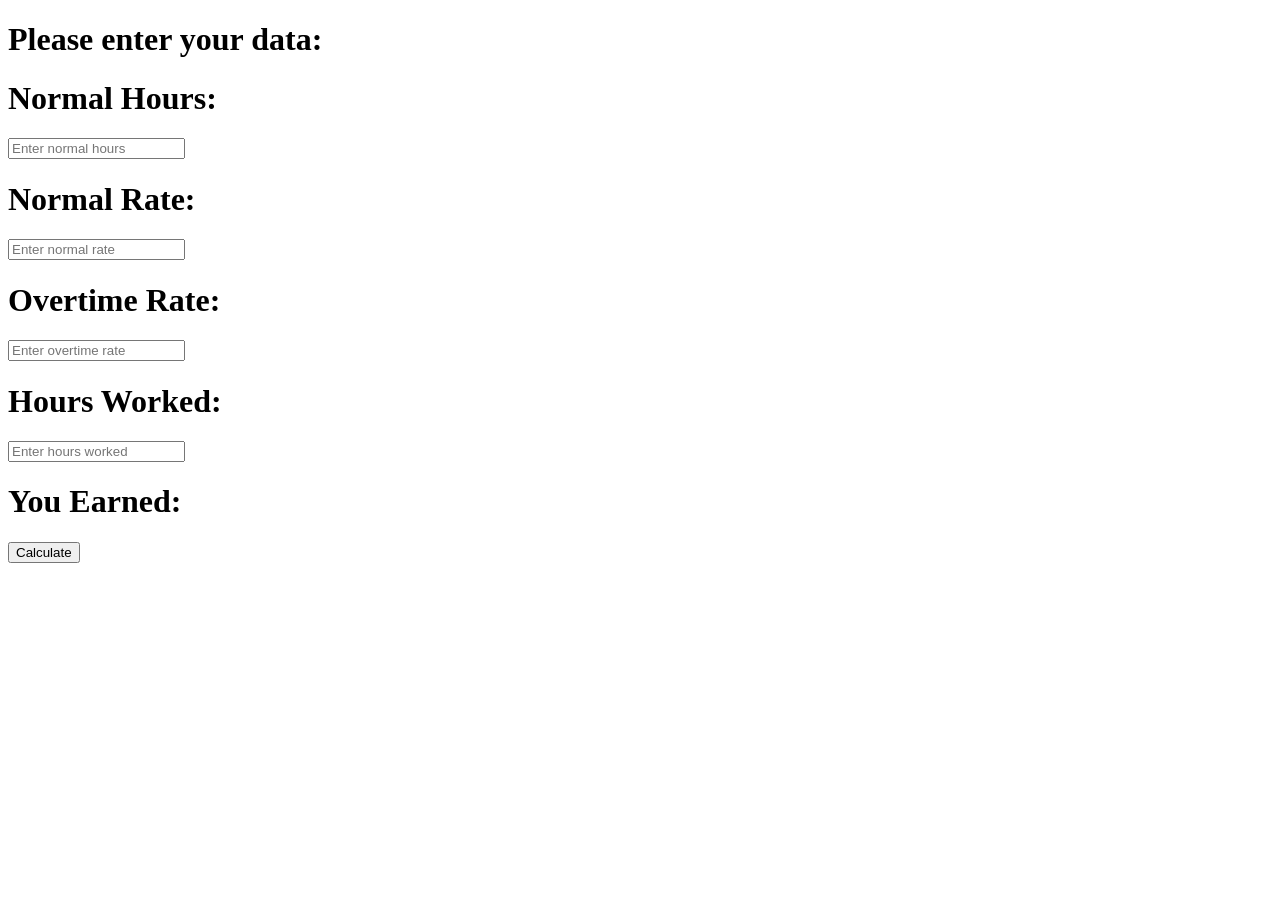
<file: index.html>
<!DOCTYPE html>
<html lang="en">
<head>
    
    <title>Calculate Wages</title>
    <script src="code.js" defer></script>
</head>
<body>
    <h1>Please enter your data:</h1>
    <h1>Normal Hours:</h1>
    <input type="number" id="normal_Hours" placeholder="Enter normal hours">

    <h1>Normal Rate:</h1>
    <input type="number" id="normal_Rate" placeholder="Enter normal rate">

    <h1>Overtime Rate:</h1>
    <input type="number" id="overtime_Rate" placeholder="Enter overtime rate">

    <h1>Hours Worked:</h1>
    <input type="number" id="hours_Worked" placeholder="Enter hours worked">
    
    <h1>You Earned:</h1>
    <h1 id="result"></h1>
    <button id="btn">Calculate</button>
</body>
</html>
</file>
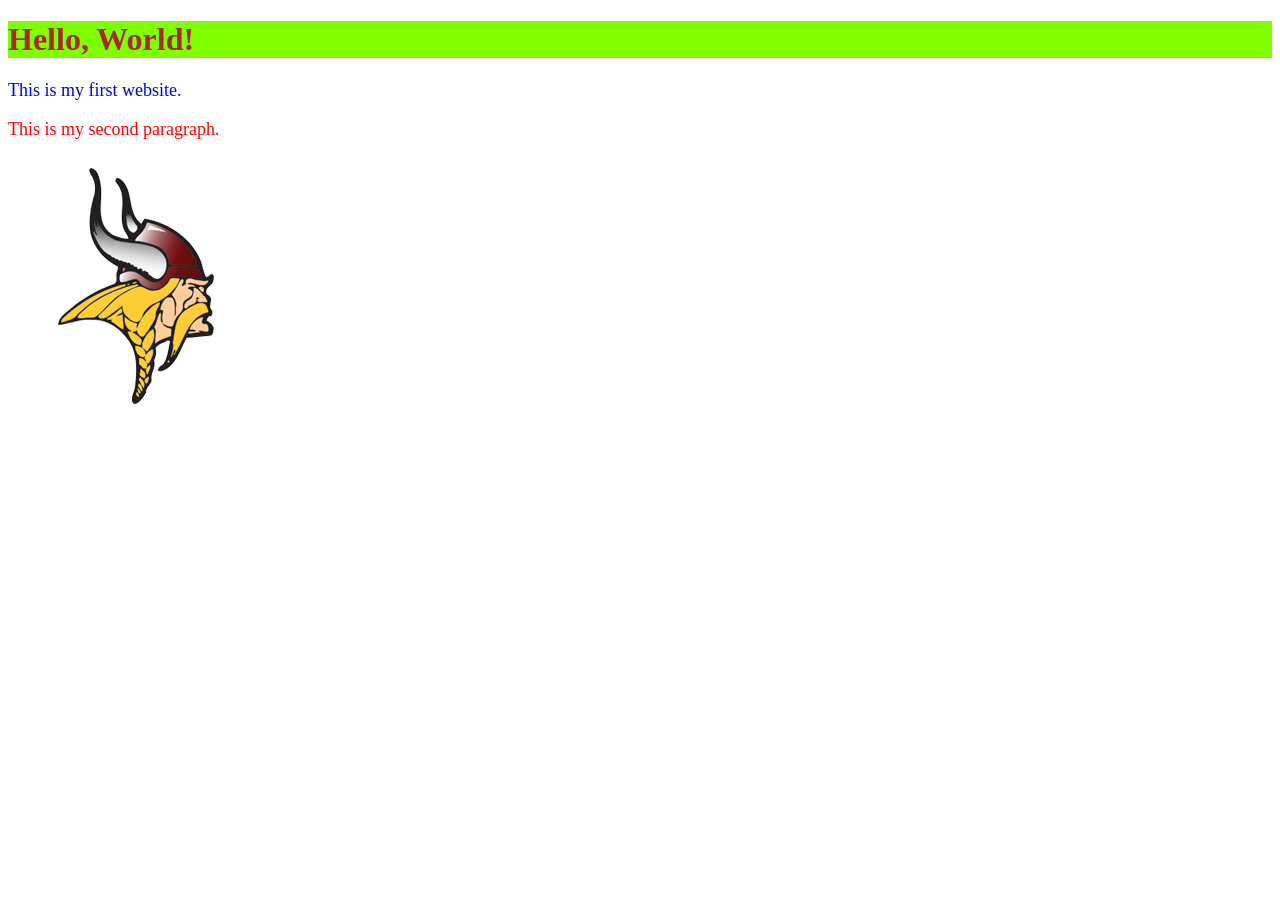
<file: SE110_2026/index.html>
<!DOCTYPE html>
<html lang="en">
<head>
    
    <title>My First Website</title>
    <link rel="stylesheet" href="style.css">
    <script src="code.js" defer></script>
    </head>
<body>
    <h1 id="heading">Hello World!</h1>
    <p>This is my first website.</p>
    <p id="pink">This is my second paragraph.</p>
    <img src="VikingLogo.bmp" alt="Viking Logo">

    
</body>
</html>
</file>
<file: SE110_2026/style.css>
h1 {
    color: brown;
    background-color: chartreuse;
}
p {
    color: blue;
    font-size: large;
}
#pink {
    color: red;
}
</file>
